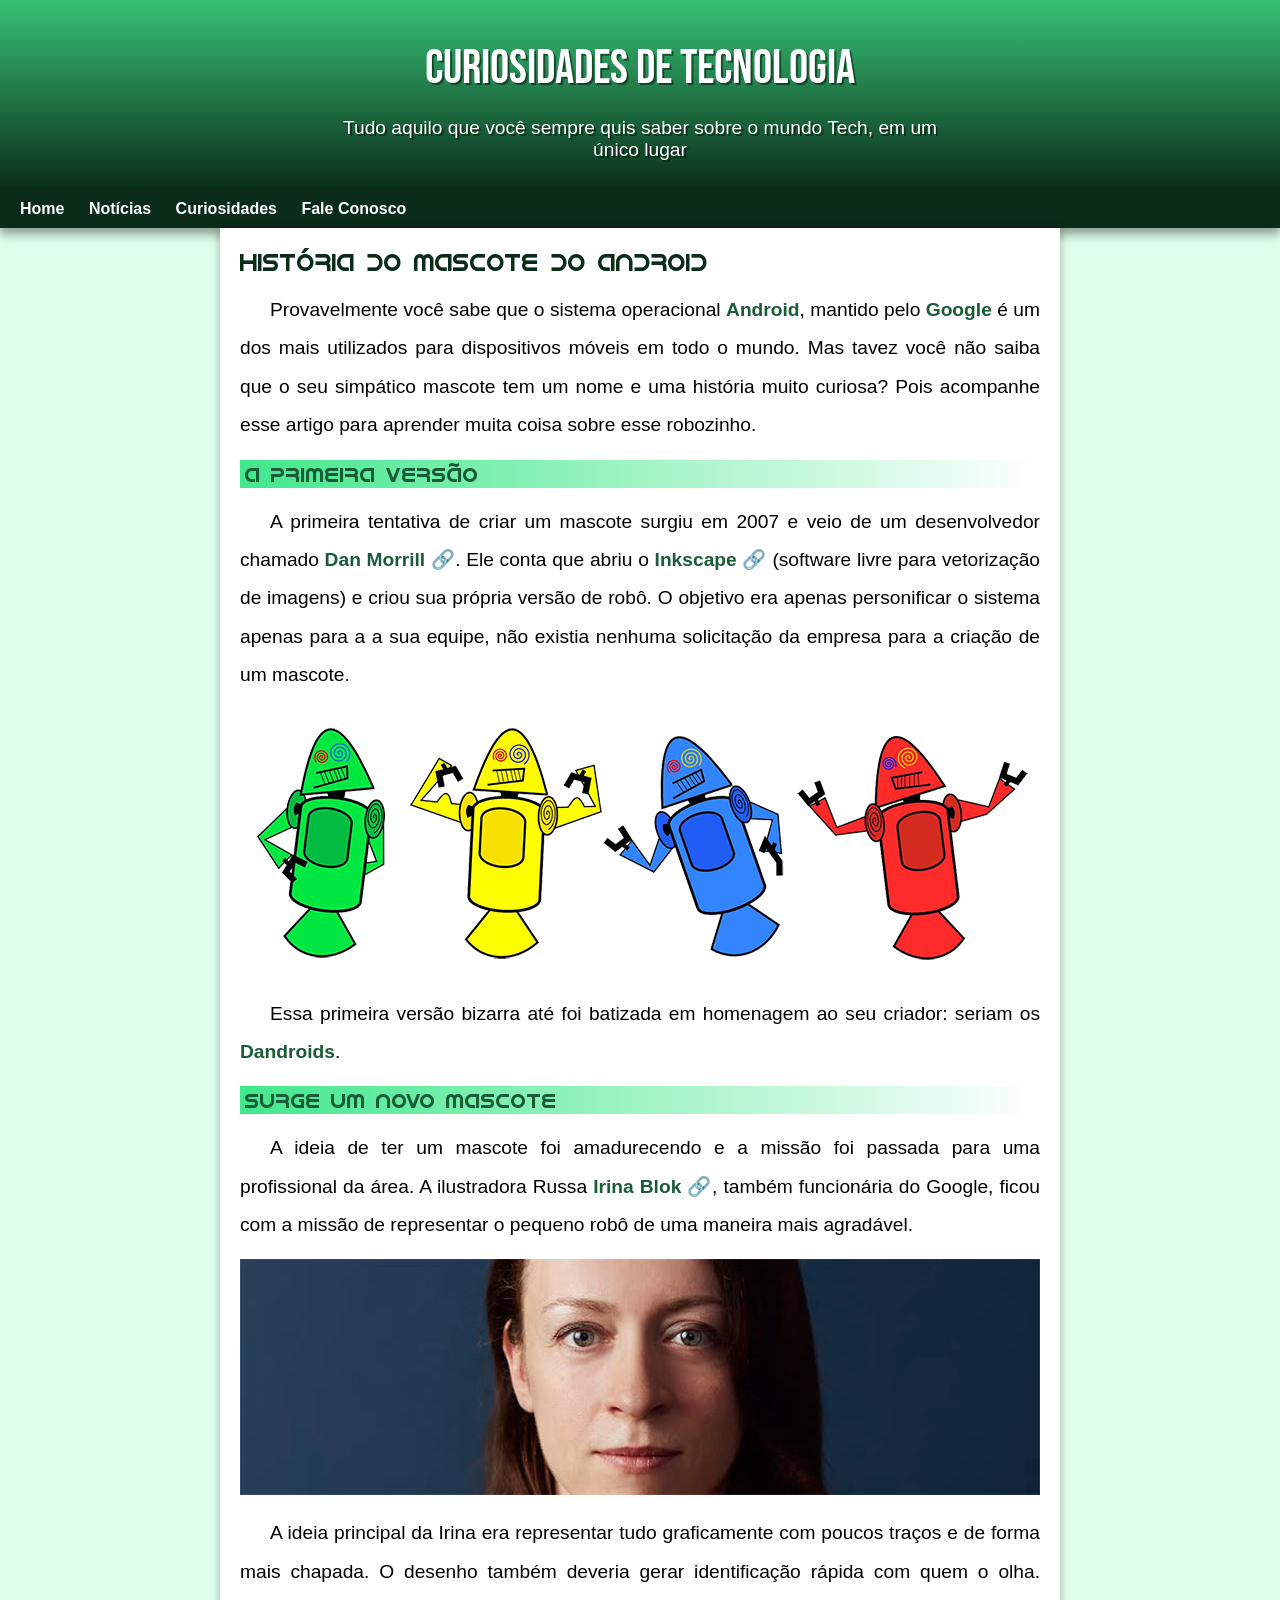
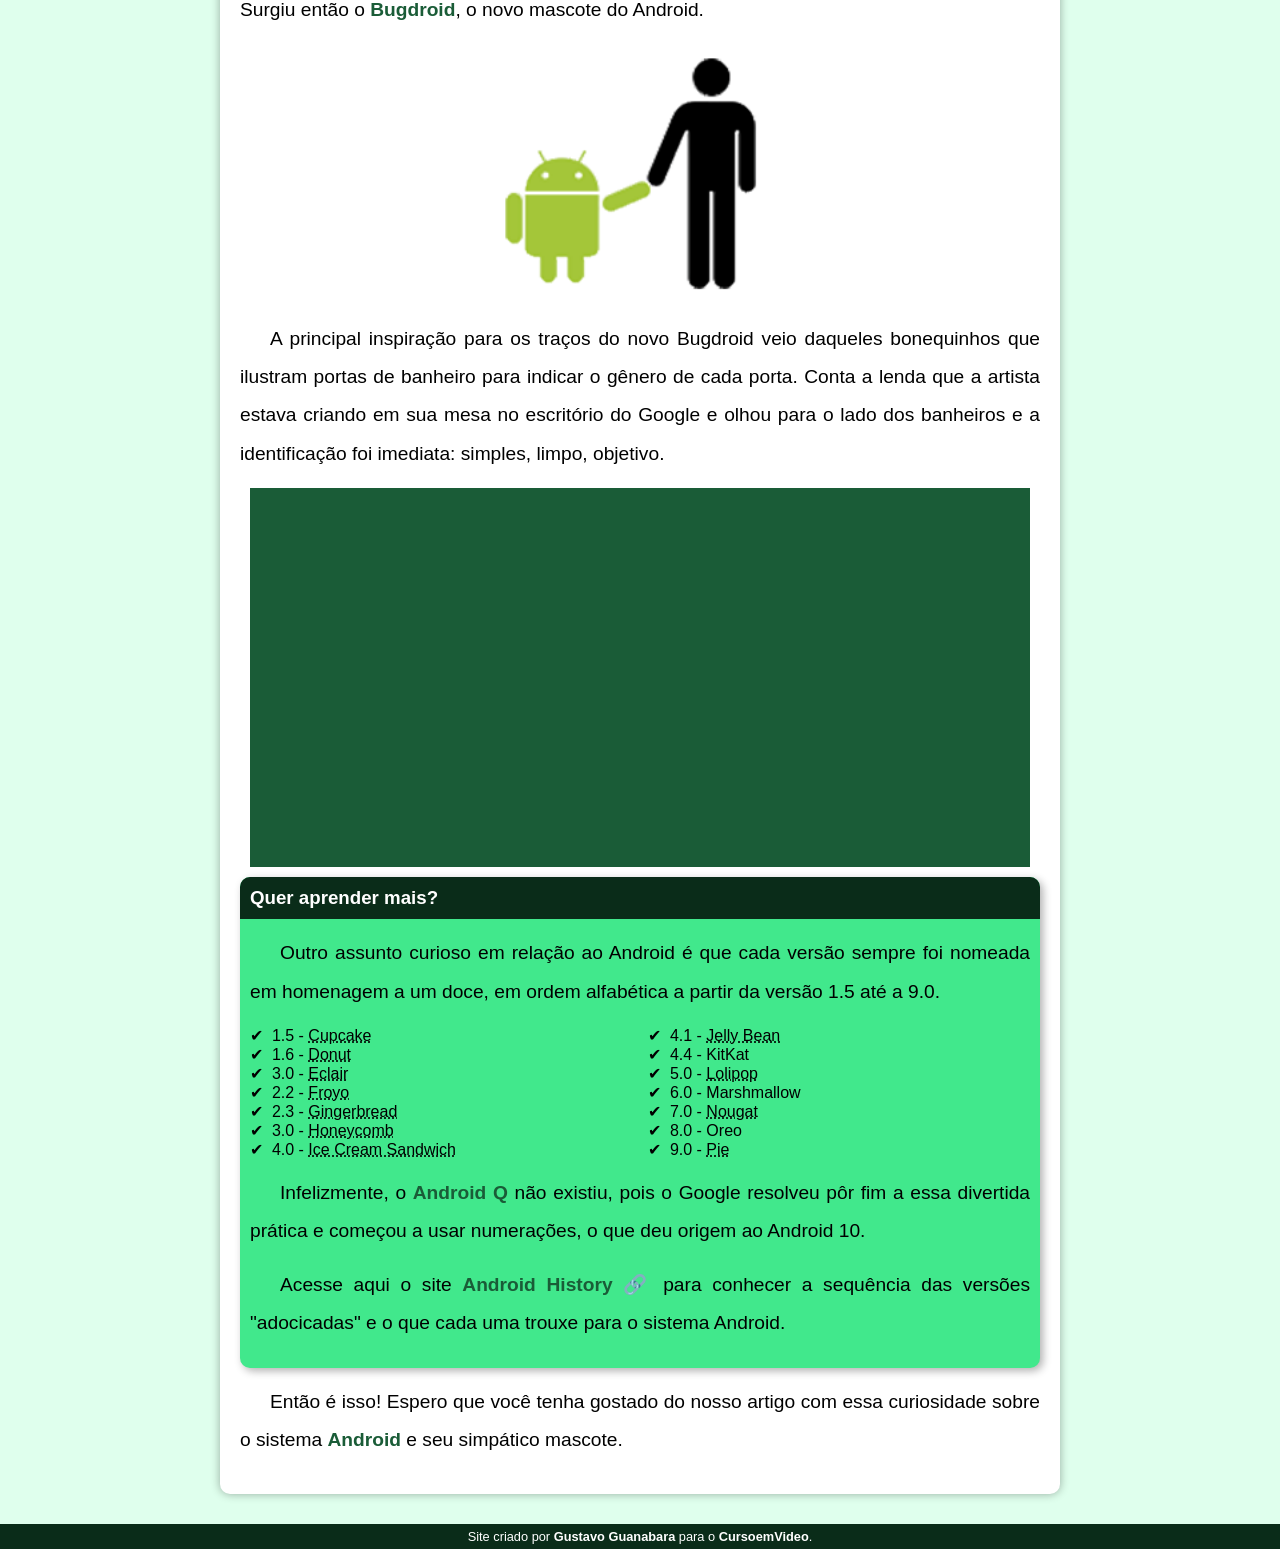
<file: index.html>
<!DOCTYPE html>
<html lang="pt-br">
<head>
    <meta charset="UTF-8">
    <meta name="viewport" content="width=device-width, initial-scale=1.0">
    <title>Mundo Android</title>
    <link rel="shortcut icon" href="imagens/favicon.ico" type="image/x-icon">
    <link rel="stylesheet" href="style-android.css">
</head>
<body>
    <header>
        <h1>Curiosidades de Tecnologia</h1>
        <p>Tudo aquilo que você sempre quis saber sobre o mundo Tech, em um único lugar</p>
    </header>
    <nav>
        <a href="#">Home</a>
        <a href="#">Notícias</a>
        <a href="#">Curiosidades</a>
        <a href="#">Fale Conosco</a>
    </nav>
    <main>
        <article>
            <h1>História do Mascote do Android</h1>

            <p>Provavelmente você sabe que o sistema operacional <strong>Android</strong>, mantido pelo <strong>Google</strong> é um dos mais utilizados para dispositivos móveis em todo o mundo. Mas tavez você não saiba que o seu simpático mascote tem um nome e uma história muito curiosa? Pois acompanhe esse artigo para aprender muita coisa sobre esse robozinho.</p>

            <h2>A primeira versão</h2>

            <p>A primeira tentativa de criar um mascote surgiu em 2007 e veio de um desenvolvedor chamado <a href="https://androidcommunity.com/dan-morrill-shows-us-the-android-mascot-that-almost-was-20130103/" rel="dofollow" target="_blank">Dan Morrill</a>. Ele conta que abriu o <a href="https://inkscape.org/" rel="dofollow" target="_blank">Inkscape</a> (software livre para vetorização de imagens) e criou sua própria versão de robô. O objetivo era apenas personificar o sistema apenas para a a sua equipe, não existia nenhuma solicitação da empresa para a criação de um mascote.</p>

            <picture>
                <source media="(max-width: 600px)" srcset="imagens/dan-droids-pq.png">
                <img src="imagens/dan-droids.png" alt="Os primeiros mascotes Android criados por Dan Morrill">
            </picture>

            <p>Essa primeira versão bizarra até foi batizada em homenagem ao seu criador: seriam os <strong>Dandroids</strong>.</p>

            <h2>Surge um novo mascote</h2>

            <p>A ideia de ter um mascote foi amadurecendo e a missão foi passada para uma profissional da área. A ilustradora Russa <a href="https://www.irinablok.com/android" rel="dofollow" target="_blank">Irina Blok</a>, também funcionária do Google, ficou com a missão de representar o pequeno robô de uma maneira mais agradável.</p>

            <picture>
                <source media="(max-width: 600px)" srcset="imagens/irina-blok-pq.jpg">
                <img src="imagens/irina-blok.jpg" alt="Irina Blok: designer criadora do mascote atual do Android">
            </picture>

            <p>A ideia principal da Irina era representar tudo graficamente com poucos traços e de forma mais chapada. O desenho também deveria gerar identificação rápida com quem o olha. Surgiu então o <strong>Bugdroid</strong>, o novo mascote do Android.</p>

            <img src="imagens/bugdroid.png" id="small" alt="Bugdroid foi inspirado nos bonecos de banheiro">

            <p>A principal inspiração para os traços do novo Bugdroid veio daqueles bonequinhos que ilustram portas de banheiro para indicar o gênero de cada porta. Conta a lenda que a artista estava criando em sua mesa no escritório do Google e olhou para o lado dos banheiros e a identificação foi imediata: simples, limpo, objetivo.</p>

            <div>
                <iframe width="560" height="315" src="https://www.youtube.com/embed/l2UDgpLz20M" frameborder="0" allow="accelerometer; autoplay; clipboard-write; encrypted-media; gyroscope; picture-in-picture" allowfullscreen></iframe>
            </div>
            
            <aside>
                <h3>Quer aprender mais?</h3> 

                <p>Outro assunto curioso em relação ao Android é que cada versão sempre foi nomeada em homenagem a um doce, em ordem alfabética a partir da versão 1.5 até a 9.0.</p>

                    <ul>
                    <li>1.5 - <abbr title="Bolo de Pote">Cupcake</abbr></li>
                    <li>1.6 - <abbr title="Rosquinha">Donut</abbr></li>
                    <li>3.0 - <abbr title="Bomba de chocolate">Eclair</abbr></li>
                    <li>2.2 - <abbr title="Iogurte congelado">Froyo</abbr></li>
                    <li>2.3 - <abbr title="Pão de gengibre">Gingerbread</abbr></li>
                    <li>3.0 - <abbr title="Favo de mel">Honeycomb</abbr></li>
                    <li>4.0 - <abbr title="Sanduíche de sorvete">Ice Cream Sandwich</abbr></li>
                    <li>4.1 - <abbr title="Jujuba">Jelly Bean</abbr></li>
                    <li>4.4 - KitKat</li>
                    <li>5.0 - <abbr title="Pirulito">Lolipop</abbr></li>
                    <li>6.0 - Marshmallow</li>
                    <li>7.0 - <abbr title="Torrone">Nougat</abbr></li>
                    <li>8.0 - Oreo</li>
                    <li>9.0 - <abbr title="Torta">Pie</abbr></li>
                    </ul>
    
                    <p>Infelizmente, o <strong>Android Q</strong> não existiu, pois o Google resolveu pôr fim a essa divertida prática e começou a usar numerações, o que deu origem ao Android 10.</p>
    
                    <p>Acesse aqui o site <a href="https://www.youtube.com/watch?v=leCGI9flgbE" rel="dofollow" target="_blank">Android History</a> para conhecer a sequência das versões "adocicadas" e o que cada uma trouxe para o sistema Android.</p>
            </aside>

            <p>Então é isso! Espero que você tenha gostado do nosso artigo com essa curiosidade sobre o sistema <strong>Android</strong> e seu simpático mascote.</p>
        </article>
    </main>
    <footer>
        <p>Site criado por <a href="https://github.com/gustavoguanabara" rel="dofollow" target="_blank">Gustavo Guanabara</a> para o <a href="https://www.cursoemvideo.com/" rel="dofollow" target="_blank">CursoemVideo</a>.</p>
    </footer> 
</body>
</html>
</file>
<file: style-android.css>
@charset "UTF-8";

@import url('https://fonts.googleapis.com/css2?family=Bebas+Neue&display=swap');

@font-face {
    font-family: 'Android';
    src: url('fontes/idroid.otf') format('opentype');
    font-weight: normal;
}

* {
    margin: 0px;
    padding: 0px;
}

:root {
 --color0:#0a2c19;
 --color1:#1A5C37;
 --colo2:#36C275;
 --color3:#3EDB84;
 --color4:#41E88C;
 --color5:#dfffed;   

 --fontdefault: Arial, Verdana, Helvetica, sans-serif;
 --fonthighlight: 'Bebas Neue', cursive;
 --fontandroid: 'Android', cursive;
}

body {
    background-color: var(--color5);
    font-family: var(--fontdefault);
}

header {
    background-image: linear-gradient(to top, var(--color0), var(--colo2));
    min-height: 150px;
    text-align: center;
    padding-top: 40px;
}

header > h1 {
    color: white;
    font-family: var(--fonthighlight);
    margin-bottom: 20px;
    font-size: 3em;
    text-shadow: 2px 2px 0px rgba(0, 0, 0, 0.466);
    font-weight: normal;
}

header > p {
    color: white;
    font-family: var(--fontdefault);
    font-size: 1.2em;
    max-width: 600px;
    margin: auto;
    padding-right: 10px;
    padding-left: 10px;
    text-shadow: 2px 2px 0px rgba(0, 0, 0, 0.466);
}

nav {
    background-color: var(--color0);
    padding: 10px;
    box-shadow: 0px 7px 9px rgba(0, 0, 0, 0.356);
}

nav a {
    color: white;
    text-decoration: none;
    padding: 10px;
    font-weight: bold;
    border-radius: 5px;
    transition-duration: .3s;
}

nav > a:hover {
    background-color: var(--colo2);
    color: var(--color0);
}

main {
    background-color: white;
    margin: auto;
    max-width: 800px;
    min-width: 450px;
    padding: 20px;
    box-shadow: 0px 0px 10px rgba(0, 0, 0, 0.329);
    margin-bottom: 30px;
    border-bottom-right-radius: 10px;
    border-bottom-left-radius: 10px;
}

main h1 {
    color: var(--color0);
    font-family: var(--fontandroid);
    font-weight: normal;
}

main h2 {
    font-family: var(--fontandroid);
    color: var(--color1);
    font-size: 1.3em;
    background-image: linear-gradient(to right, var(--color4), transparent);
    padding: 2px;
    padding-left: 5px;
    font-weight: normal;
}

main p {
    margin: 15px 0px;
    text-align: justify;
    text-indent: 30px;
    line-height: 2em;
    font-size: 1.2em;
}

main strong {
    color: var(--color1);
    font-weight: bold;
}

main a {
    text-decoration: none;
    font-weight: bold;
    color: var(--color1);
    transition-duration: .2s;
}

main a:hover {
    color: var(--colo2);
}

main a::after {
    content:' 🔗';
}

main img {
    width: 100%;
}

#small {
    width: 50%;
    margin: auto;
    display: block;
}

main iframe {
    width: 100%;
}

div {
    background-color: var(--color1);
    padding: 30px;
    margin: 10px 10px 10px 10px;
}

aside {
    background-color: var(--color4);
    padding: 10px;
    border-radius: 10px;
    box-shadow: 3px 3px 9px rgba(0, 0, 0, 0.308);

}

aside h3 {
    background-color: var(--color0);
    color: white;
    padding: 10px;
    border-radius: 10px 10px 0px 0px;
    margin: -10px -10px 0px -10px;

}

aside ul {
    list-style-position: inside;
    list-style-type: '\2714\00a0\00a0';
    columns: 2;
}

footer {
    background-color: var(--color0);
    color: white;
    text-align: center;
    font-size: .8em;
    padding: 5px;
}

footer a {
    color: white;
    text-decoration: none;
    font-weight: bolder;
}

footer a:hover {
    text-decoration: underline;
    color: var(--color5);
}
</file>
